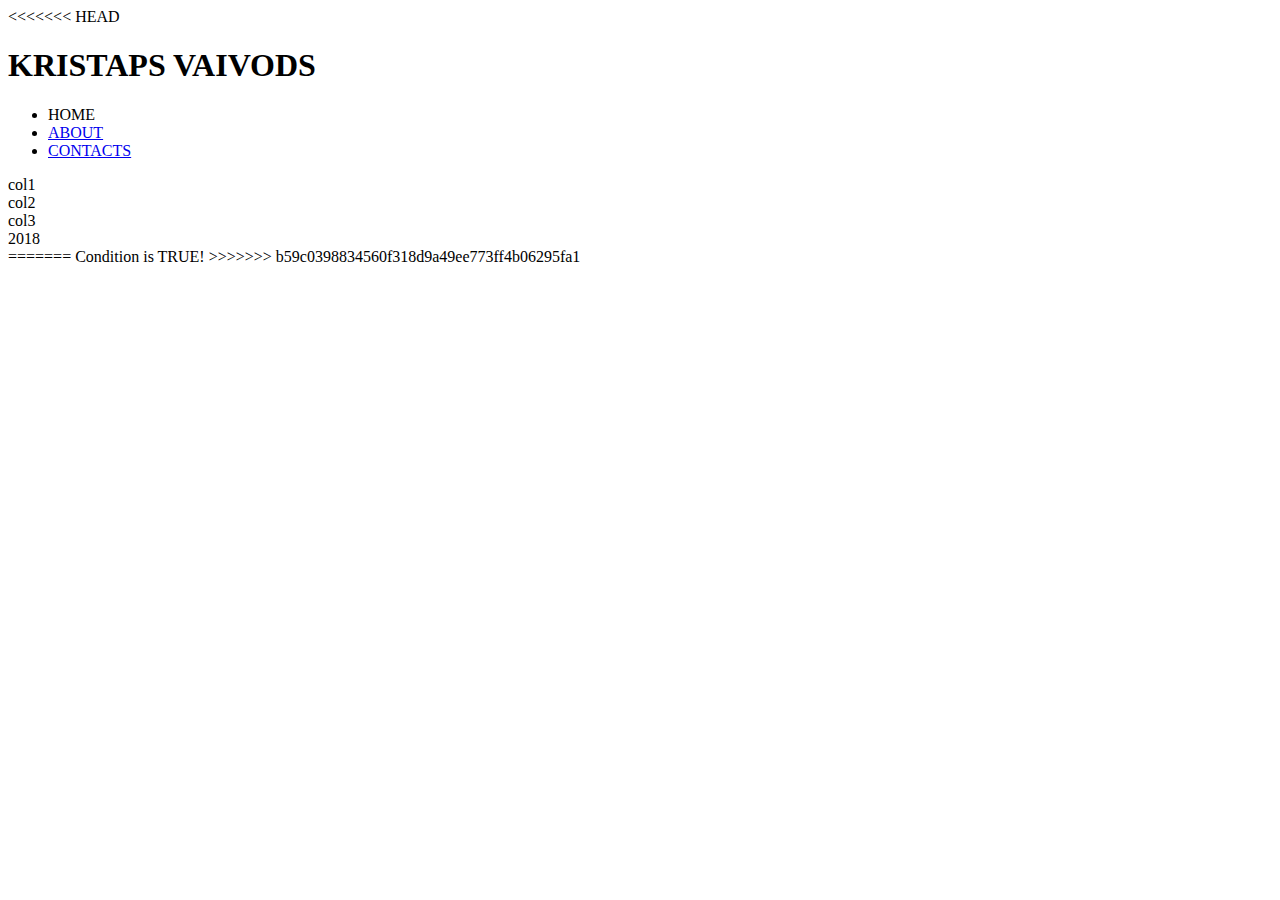
<file: index.html>
<!DOCTYPE HTML>
<html>
  <head>
    <meta charset="utf-8">
      <title>Graphic Design</title>
  </head>
    <body>
<<<<<<< HEAD

      <header>
        <nav>
        <h1>KRISTAPS VAIVODS</h1>
          <ul>
            <li>HOME</li>
            <li><a href="page2.html">ABOUT</a></li>
            <li><a href="page3.html">CONTACTS</a></li>
          </ul>
        </nav>
      </header>

      <div class="row">
        <div class="col">col1</div>
        <div class="col">col2</div>
        <div class="col">col3</div>
      </div>

      <footer>2018</footer>
=======
      <script type="text/javascript" src="script.js"></script>
>>>>>>> b59c0398834560f318d9a49ee773ff4b06295fa1
    </body>
</html>
</file>
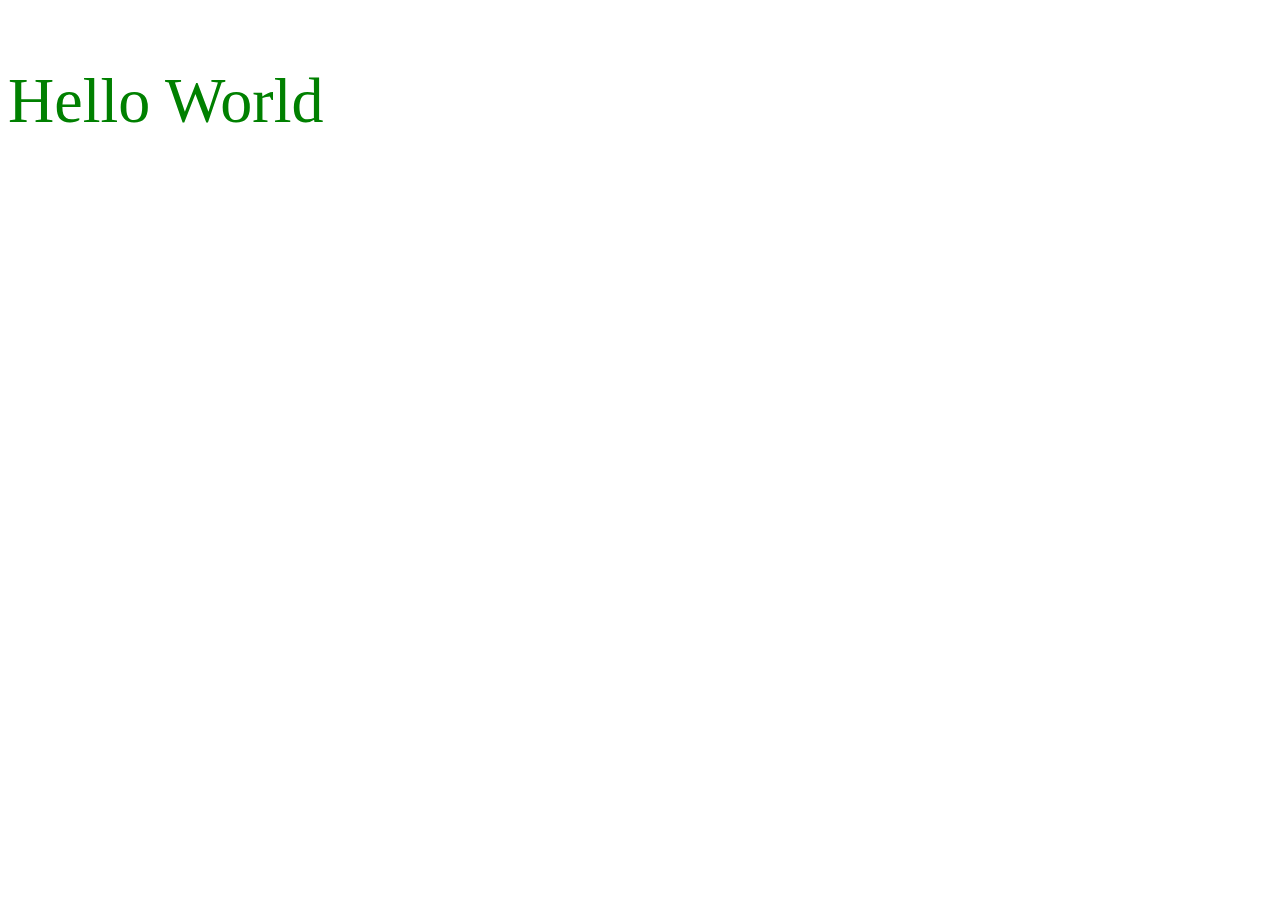
<file: old_demo/index.html>
<!doctype html>
<html>
    <head>
      <title>Kristaps Vaivods WEB</title>
      <link href="main.css" rel="stylesheet" type="text/css" />

      <link rel="stylesheet" href="https://stackpath.bootstrapcdn.com/bootstrap/4.1.3/css/bootstrap.min.css" integrity="sha384-MCw98/SFnGE8fJT3GXwEOngsV7Zt27NXFoaoApmYm81iuXoPkFOJwJ8ERdknLPMO" crossorigin="anonymous">

    </head>
      <body>

        <p id="main" class="primary">Hello World</p>

        <script src="https://code.jquery.com/jquery-3.3.1.slim.min.js" integrity="sha384-q8i/X+965DzO0rT7abK41JStQIAqVgRVzpbzo5smXKp4YfRvH+8abtTE1Pi6jizo" crossorigin="anonymous"></script>

        <script src="https://stackpath.bootstrapcdn.com/bootstrap/4.1.3/js/bootstrap.min.js" integrity="sha384-ChfqqxuZUCnJSK3+MXmPNIyE6ZbWh2IMqE241rYiqJxyMiZ6OW/JmZQ5stwEULTy" crossorigin="anonymous"></script>

      </body>

</html>
</file>
<file: old_demo/main.css>
p#main {
  color: green;
}
p.primary {
  color: red;
  font-size: 400%;
}

p {
  color: blue;
}
</file>
